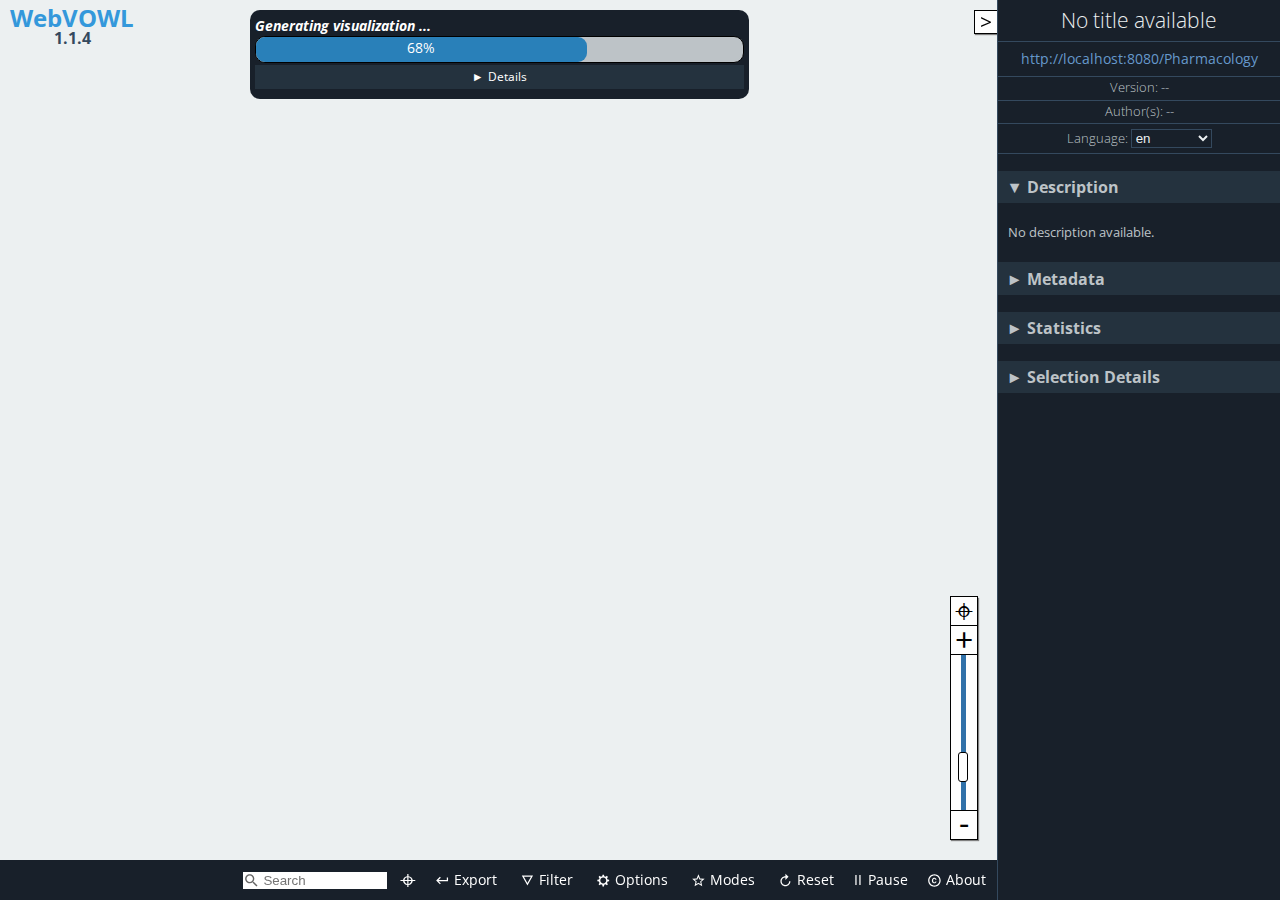
<file: pharmacology/webvowl/index.html>
<!DOCTYPE html>
<html lang="en-us">

<head>
    <meta charset="utf-8" />
    <meta name="author" content="Vincent Link, Steffen Lohmann, Eduard Marbach, Stefan Negru, Vitalis Wiens" />
    <meta name="keywords" content="webvowl, vowl, visual notation, web ontology language, owl, rdf, ontology visualization, ontologies, semantic web" />
    <meta name="description" content="WebVOWL - Web-based Visualization of Ontologies" />
    <meta name="robots" content="noindex,nofollow" />
    <meta name="viewport" content="width=device-width, initial-scale=1.0, maximum-scale=1.0, user-scalable=no, ">
    <meta name="apple-mobile-web-app-capable" content="yes">
    <link rel="stylesheet" type="text/css" href="css/webvowl.css" />
    <link rel="stylesheet" type="text/css" href="css/webvowl.app.css" />
    <link rel="icon" href="favicon.ico" type="image/x-icon" />
    <title>WebVOWL</title>
</head>

<body>
    <main>
        <section id="canvasArea">
            <div id="browserCheck" class="hidden">
                WebVOWL does not work properly in Internet Explorer and Microsoft Edge.
                Please use another browser, such as
                <a href="http://www.mozilla.org/firefox/">Mozilla Firefox</a>
                or
                <a href="https://www.google.com/chrome/">Google Chrome</a>,
                to run WebVOWL.
                <label id="killWarning">Hide warning</label>
            </div>

            <div id="logo" class="noselect">
                <h2>WebVOWL
                    <br> <span>1.1.4</span>
                </h2>
            </div>


            <div id="loading-info" class="hidden">
                <div id="loading-progress" style="border-radius: 10px;">
                    <div class="hidden">Loading ontology... </div>
                    <div id="layoutLoadingProgressBarContainer" style="padding-bottom: 0;	white-space: nowrap;	overflow: hidden;	text-overflow: ellipsis;">
                        <h4 id="currentLoadingStep" style="margin: 0;font-style: italic; padding-bottom:0 ;	white-space: nowrap;	overflow: hidden;	text-overflow: ellipsis;">Layout optimization</h4>
                        <div id="progressBarContext">
                            <div id="progressBarValue" class="busyProgressBar"></div>
                        </div>
                    </div>
                    <div id="loadingInfo_msgBox" style="padding-bottom: 0;padding-top:0">
                        <div id="show-loadingInfo-button" class="accordion-trigger noselect">Details </div>
                        <div id="loadingInfo-container">
                            <ul id="bulletPoint_container"></ul>
                        </div>
                    </div>
                    <div>
                        <span id="loadingIndicator_closeButton" class="">Close Warning</span>
                    </div>
                </div>
            </div>
            <div id="additionalInformationContainer">
                <div id="reloadCachedOntology" class="hidden" title="">

                    <svg viewBox="38 -12.5 18 18" class="reloadCachedOntologyIcon btn_shadowed" id="reloadSvgIcon">
                        <g>
                            <text id="svgStringText" dx="5px" dy="-1px" style="font-size:9px;">Reload ontology</text>
                            <path style="fill : #444; stroke-width:0;" d="m 42.277542,5.1367119 c -5.405,0 -10.444,1.577 -14.699,4.282 l -5.75,-5.75 0,16.1100001 16.11,0 -6.395,-6.395 c 3.18,-1.787 6.834,-2.82 10.734,-2.82 12.171,0 22.073,9.902 22.073,22.074 0,2.899 -0.577,5.664 -1.599,8.202 l 4.738,2.762 c 1.47,-3.363 2.288,-7.068 2.288,-10.964 0,-15.164 -12.337,-27.5010001 -27.5,-27.5010001 m 11.5,46.7460001 c -3.179,1.786 -6.826,2.827 -10.726,2.827 -12.171,0 -22.073,-9.902 -22.073,-22.073 0,-2.739 0.524,-5.35 1.439,-7.771 l -4.731,-2.851 c -1.375,3.271 -2.136,6.858 -2.136,10.622 0,15.164 12.336,27.5 27.5,27.5 5.406,0 10.434,-1.584 14.691,-4.289 l 5.758,5.759 0,-16.112 -16.111,0 6.389,6.388 z" transform="matrix(0.20,0,0,0.20,75,-10)">
                            </path>
                        </g>
                    </svg>
                    <span id="reloadCachedOntologyString" class="noselect" style="font-style: italic;font-size: 10px">Loaded cached ontology</span>
                </div>

                <div id="FPS_Statistics" class="hidden debugOption">FPS: 0<br>Nodes: 0<br>Links: 0</div>
                <span class="hidden debugOption" id="modeOfOperationString">mode of operation</span>
            </div>
            <div id="graph"></div>
            <div class="noselect">
                <span id="leftSideBarCollapseButton" class="btn_shadowed hidden"> > </span>
            </div>
            <div class="noselect"><span id="sidebarExpandButton" class="btn_shadowed"> > </span></div>

            <div id="containerForLeftSideBar">
                <div id="leftSideBar">
                    <div id="leftSideBarContent" class="hidden">
                        <h2 id="leftHeader">Default Element</h2>
                        <h3 class=" selectedDefaultElement accordion-trigger noselect accordion-trigger-active" id="defaultClass" title="owl:Class">Class: owl:Class
                        </h3>
                        <div id="classContainer" class="accordion-container ">
                        </div>
                        <h3 class="selectedDefaultElement accordion-trigger noselect accordion-trigger-active" title="owl:objectProperty" id="defaultProperty">Property: owl:objectProperty
                        </h3>
                        <div id="propertyContainer" class="accordion-container ">
                        </div>
                        <h3 class="selectedDefaultElement accordion-trigger noselect accordion-trigger-active" title="rdfs:Literal" id="defaultDatatype">Datatype: rdfs:Literal
                        </h3>
                        <div id="datatypeContainer" class="accordion-container ">
                        </div>
                    </div>
                </div>
            </div>
            <div id="menuContainer">
                <!--Ontology Menu-->
                <ul id="m_select" class="toolTipMenu noselect">
                    <li><a href="#foaf" id="foaf">Friend of a Friend (FOAF) vocabulary</a></li>
                    <li><a href="#goodrelations" id="goodrelations">GoodRelations Vocabulary for E-Commerce</a></li>
                    <li><a href="#muto" id="muto">Modular and Unified Tagging Ontology (MUTO)</a></li>
                    <li><a href="#ontovibe" id="ontovibe">Ontology Visualization Benchmark (OntoViBe)</a></li>
                    <li><a href="#personasonto" id="personasonto">Personas Ontology (PersonasOnto)</a></li>
                    <li><a href="#sioc" id="sioc">SIOC (Semantically-Interlinked Online Communities) Core Ontology</a></li>


                    <li class="option" id="converter-option">
                        <form class="converter-form" id="iri-converter-form">
                            <label for="iri-converter-input">Custom Ontology:</label>

                            <input type="text" id="iri-converter-input" placeholder="Enter ontology IRI">
                            <button type="submit" id="iri-converter-button" disabled>Visualize</button>
                        </form>
                        <div class="converter-form">
                            <input class="hidden" type="file" id="file-converter-input" autocomplete="off">
                            <label class="truncate" id="file-converter-label" for="file-converter-input">Select ontology file</label>
                            <button type="submit" id="file-converter-button" disabled>
                                Upload
                            </button>

                        </div>
                        <div id="emptyContainer">
                            <a href="#opts=editorMode=true;#new_ontology1" id="empty" style="pointer-events:none; padding-left:0">Create new ontology</a>
                        </div>
                        <div>
                            <!--<button class="debugOption" type="submit" id="direct-text-input">-->
                            <!--Direct input-->
                            <!--</button>-->
                        </div>
                    </li>

                </ul>
                <!--Export Menu-->
                <ul id="m_export" class="toolTipMenu noselect">
                    <li><a href="#" download id="exportJson">Export as JSON</a></li>
                    <li><a href="#" download id="exportSvg">Export as SVG</a></li>
                    <li><a href="#" download id="exportTex">Export as TeX <label style="font-size: 10px">(alpha)</label></a></li>
                    <li><a href="#" download id="exportTurtle">Export as TTL <label style="font-size: 10px">(alpha)</label></a></li>

                    <li class="option" id="emptyLiHover">
                        <div>
                            <form class="converter-form" id="url-copy-form">
                                <label for="exportedUrl">Export as URL:</label>
                                <input type="text" id="exportedUrl" placeholder="#">
                                <button id="copyBt" title="Copy to clipboard">Copy</button>
                            </form>
                        </div>
                    </li>
                </ul>
                <!--Filter Menu-->
                <ul id="m_filter" class="toolTipMenu noselect">
                    <li class="toggleOption" id="datatypeFilteringOption"></li>
                    <li class="toggleOption" id="objectPropertyFilteringOption"></li>
                    <li class="toggleOption" id="subclassFilteringOption"></li>
                    <li class="toggleOption" id="disjointFilteringOption"></li>
                    <li class="toggleOption" id="setOperatorFilteringOption"></li>
                    <li class="slideOption" id="nodeDegreeFilteringOption"></li>
                </ul>
                <!--Options Menu -->
                <ul id="m_config" class="toolTipMenu noselect">
                    <li class="toggleOption" id="zoomSliderOption"></li>

                    <li class="slideOption" id="classSliderOption"></li>
                    <li class="slideOption" id="datatypeSliderOption"></li>
                    <li class="toggleOption" id="dynamicLabelWidth"></li>
                    <li class="slideOption" id="maxLabelWidthSliderOption"></li>
                    <li class="toggleOption" id="nodeScalingOption"></li>
                    <li class="toggleOption" id="compactNotationOption"></li>
                    <li class="toggleOption" id="colorExternalsOption"></li>
                </ul>
                <!--Modes Menu -->
                <ul id="m_modes" class="toolTipMenu noselect">
                    <li class="toggleOption" id="editMode"></li>
                    <li class="toggleOption" id="pickAndPinOption"></li>
                </ul>

                <!--Debug Menu -->
                <ul id="m_debug" class="toolTipMenu noselect">
                    <li class=" toggleOption" id="useAccuracyHelper"></li>
                    <li class=" toggleOption" id="showDraggerObject"></li>
                    <li class=" toggleOption" id="showFPS_Statistics"></li>
                    <li class=" toggleOption" id="showModeOfOperation"></li>
                </ul>


                <!--About Menu-->
                <ul id="m_about" class="toolTipMenu">
                    <li><a href="license.txt" target="_blank">MIT License &copy; 2014-2019</a></li>
                    <li id="credits" class="option">WebVOWL Developers:<br />
                        Vincent Link, Steffen Lohmann, Eduard Marbach, Stefan Negru, Vitalis Wiens
                    </li>
                    <li id="credits" class="option">Widoco integration:<br /> Daniel Garijo, Jacobus Geluk
                    </li>

                    <li><a href="http://vowl.visualdataweb.org/webvowl.html#releases" target="_blank">Version: 1.1.4<br />(release history)</a></li>

                    <li><a href="http://purl.org/vowl/" target="_blank">VOWL Specification &raquo;</a></li>
                </ul>
                <ul id="m_search" class="toolTipMenu"></ul>
            </div>
            <div class="noselect" id="swipeBarContainer">
                <ul id="menuElementContainer">
                    <li id="c_search" class="inner-addon left-addon">
                        <i class="searchIcon">
                            <svg viewBox="0 0 24 24" height="100%" width="100%" style="pointer-events: none; display: block;">
                                <g>
                                    <path id="magnifyingGlass" style="fill : #666; stroke-width:0;" d="M15.5 14h-.79l-.28-.27C15.41 12.59 16 11.11 16 9.5 16 5.91 13.09 3 9.5 3S3 5.91 3 9.5 5.91 16 9.5 16c1.61 0 3.09-.59 4.23-1.57l.27.28v.79l5 4.99L20.49 19l-4.99-5zm-6 0C7.01 14 5 11.99 5 9.5S7.01 5 9.5 5 14 7.01 14 9.5 11.99 14 9.5 14z">
                                    </path>
                                </g>
                            </svg>
                        </i>
                        <input class="searchInputText" type="text" id="search-input-text" placeholder="Search">
                    </li>
                    <li id="c_locate">
                        <a style="padding: 0 8px 5px 8px;" draggable="false" title="Nothing to locate, enter search term." href="#" id="locateSearchResult">&#8982;
                        </a>
                    </li>
                    <!--
                    <li id="c_select">
                        <a draggable="false" href="#">
                            <i>
                                <svg viewBox="0 0 24 24" class="menuElementSvgElement">
                                    <g>
                                        <path style="fill : #fff; stroke-width:0;" d="M3 15h18v-2H3v2zm0 4h18v-2H3v2zm0-8h18V9H3v2zm0-6v2h18V5H3z" transform="matrix(0.75,0,0,0.75,3.5,2.5)">
                                        </path>
                                    </g>
                                </svg>
                            </i> Ontology</a>
                    </li>-->
                    <li id="c_export"><a draggable="false" href="#">
                            <i>
                                <svg viewBox="0 0 24 24" class="menuElementSvgElement">
                                    <g>
                                        <path style="fill : #fff; stroke-width:0;" d="M19 7v4H5.83l3.58-3.59L8 6l-6 6 6 6 1.41-1.41L5.83 13H21V7z" transform="matrix(0.75,0,0,0.75,3.5,2.5)">
                                        </path>
                                    </g>
                                </svg>
                            </i> Export</a></li>
                    <li id="c_filter"><a draggable="false" href="#">
                            <i>
                                <svg viewBox="0 0 24 24" class="menuElementSvgElement">
                                    <g>
                                        <path style="fill : #fff; stroke-width:0;" d="M3 4l9 16 9-16H3zm3.38 2h11.25L12 16 6.38 6z" transform="matrix(0.75,0,0,0.75,3.5,2.5)">
                                        </path>
                                    </g>
                                </svg>
                            </i>Filter</a></li>
                    <li id="c_config"><a draggable="false" href="#">
                            <i><svg viewBox="0 0 24 24" class="menuElementSvgElement">
                                    <g>
                                        <path style="fill : #fff; stroke-width:0;" d="m 21.163138,13.127428 0,-2.356764 -2.546629,-0.424622 C 18.439272,9.5807939 18.137791,8.8661419 17.733863,8.218291 L 19.2356,6.116978 17.569296,4.450673 15.466841,5.951269 C 14.818953,5.548483 14.104338,5.24586 13.33909,5.067482 l -0.424622,-2.545488 -2.356764,0 -0.424622,2.545488 C 9.3689769,5.24586 8.6531829,5.548519 8.0053319,5.951269 l -2.102455,-1.500596 -1.666304,1.666305 1.501737,2.101313 c -0.403928,0.6467469 -0.705409,1.3625029 -0.882646,2.127751 l -2.546629,0.424622 0,2.356764 2.546629,0.424622 c 0.177237,0.765248 0.478718,1.4799 0.882646,2.127751 l -1.501737,2.102455 1.666304,1.666304 2.103596,-1.501737 c 0.646747,0.403928 1.362504,0.705409 2.1266091,0.882646 l 0.424622,2.546629 2.356764,0 0.424622,-2.546629 c 0.764106,-0.177237 1.4799,-0.478718 2.127751,-0.882646 l 2.102455,1.501737 1.666304,-1.666304 -1.501737,-2.102455 c 0.403928,-0.647888 0.705409,-1.363645 0.882646,-2.127751 l 2.546629,-0.424622 z m -9.427053,3.535144 c -2.6030431,0 -4.7135241,-2.110517 -4.7135241,-4.713527 0,-2.6030071 2.110518,-4.713525 4.7135241,-4.713525 2.60301,0 4.713527,2.1105179 4.713527,4.713525 0,2.60301 -2.110481,4.713527 -4.713527,4.713527 z" transform="matrix(0.75,0,0,0.75,3.5,2.5)">
                                        </path>
                                    </g>
                                </svg></i>Options</a>
                    </li>
                    <li id="c_modes"><a draggable="false" href="#">
                            <i>
                                <svg viewBox="0 0 24 24" class="menuElementSvgElement">
                                    <g>
                                        <path style="fill : #fff; stroke-width:0;" d="M22 9.24l-7.19-.62L12 2 9.19 8.63 2 9.24l5.46 4.73L5.82 21 12 17.27 18.18 21l-1.63-7.03L22 9.24zM12 15.4l-3.76 2.27 1-4.28-3.32-2.88 4.38-.38L12 6.1l1.71 4.04 4.38.38-3.32 2.88 1 4.28L12 15.4z" transform="matrix(0.75,0,0,0.75,3.5,2.5)">
                                        </path>
                                    </g>
                                </svg>
                            </i>Modes</a></li>
                    <li id="c_reset"><a draggable="false" id="reset-button" href="#" type="reset">
                            <i>
                                <svg viewBox="0 0 24 24" class="menuElementSvgElement">
                                    <g>
                                        <path style="fill : #fff; stroke-width:0;" d="m 12,5 0,-4 5,5 -5,5 0,-4 c -3.31,0 -6,2.69 -6,6 0,3.31 2.69,6 6,6 3.31,0 6,-2.69 6,-6 l 2,0 c 0,4.42 -3.58,8 -8,8 C 7.58,21 4,17.42 4,13 4,8.58 7.58,5 12,5 Z" transform="matrix(0.75,0,0,0.75,3.5,2.5)">
                                        </path>
                                    </g>
                                </svg>
                            </i>Reset</a></li>
                    <li id="c_pause"><a draggable="false" id="pause-button" href="#" style="padding: 9px 8px 12px 8px;">Pause</a></li>
                    <li id="c_debug" class="debugOption"><a id="debugMenuHref" draggable="false" href="#">
                            <i> <svg viewBox="0 0 24 24" class="menuElementSvgElement">
                                    <g>
                                        <path style="fill : #fff; stroke-width:0;" d="M 20,8 17.19,8 C 16.74,7.22 16.12,6.55 15.37,6.04 L 17,4.41 15.59,3 13.42,5.17 C 12.96,5.06 12.49,5 12,5 11.51,5 11.04,5.06 10.59,5.17 L 8.41,3 7,4.41 8.62,6.04 C 7.88,6.55 7.26,7.22 6.81,8 L 4,8 4,10 6.09,10 C 6.04,10.33 6,10.66 6,11 l 0,1 -2,0 0,2 2,0 0,1 c 0,0.34 0.04,0.67 0.09,1 L 4,16 l 0,2 2.81,0 c 1.04,1.79 2.97,3 5.19,3 2.22,0 4.15,-1.21 5.19,-3 l 2.81,0 0,-2 -2.09,0 C 17.96,15.67 18,15.34 18,15 l 0,-1 2,0 0,-2 -2,0 0,-1 c 0,-0.34 -0.04,-0.67 -0.09,-1 L 20,10 Z m -4,4 0,3 c 0,0.22 -0.03,0.47 -0.07,0.7 L 15.83,16.35 15.46,17 C 14.74,18.24 13.42,19 12,19 10.58,19 9.26,18.23 8.54,17 L 8.17,16.36 8.07,15.71 C 8.03,15.47 8,15.22 8,15 L 8,11 C 8,10.78 8.03,10.53 8.07,10.3 L 8.17,9.65 8.54,9 C 8.84,8.48 9.26,8.03 9.75,7.69 L 10.32,7.3 11.06,7.12 C 11.37,7.04 11.69,7 12,7 c 0.32,0 0.63,0.04 0.95,0.12 l 0.68,0.16 0.61,0.42 c 0.5,0.34 0.91,0.78 1.21,1.31 l 0.38,0.65 0.1,0.65 C 15.97,10.53 16,10.78 16,11 Z" transform="matrix(0.75,0,0,0.75,3.5,2.5)">
                                        </path>
                                    </g>
                                </svg>
                            </i>
                            Debug</a></li>
                    <li id="c_about"><a draggable="false" href="#">
                            <i> <svg viewBox="0 0 24 24" class="menuElementSvgElement">
                                    <g>
                                        <path style="fill : #fff; stroke-width:0;" d="m 10.08,10.86 c 0.05,-0.33 0.16,-0.62 0.3,-0.87 0.14,-0.25 0.34,-0.46 0.59,-0.62 0.24,-0.15 0.54,-0.22 0.91,-0.23 0.23,0.01 0.44,0.05 0.63,0.13 0.2,0.09 0.38,0.21 0.52,0.36 0.14,0.15 0.25,0.33 0.34,0.53 0.09,0.2 0.13,0.42 0.14,0.64 l 1.79,0 C 15.28,10.33 15.19,9.9 15.02,9.51 14.85,9.12 14.62,8.78 14.32,8.5 14.02,8.22 13.66,8 13.24,7.84 12.82,7.68 12.36,7.61 11.85,7.61 11.2,7.61 10.63,7.72 10.15,7.95 9.67,8.18 9.27,8.48 8.95,8.87 8.63,9.26 8.39,9.71 8.24,10.23 8.09,10.75 8,11.29 8,11.87 l 0,0.27 c 0,0.58 0.08,1.12 0.23,1.64 0.15,0.52 0.39,0.97 0.71,1.35 0.32,0.38 0.72,0.69 1.2,0.91 0.48,0.22 1.05,0.34 1.7,0.34 0.47,0 0.91,-0.08 1.32,-0.23 0.41,-0.15 0.77,-0.36 1.08,-0.63 0.31,-0.27 0.56,-0.58 0.74,-0.94 0.18,-0.36 0.29,-0.74 0.3,-1.15 l -1.79,0 c -0.01,0.21 -0.06,0.4 -0.15,0.58 -0.09,0.18 -0.21,0.33 -0.36,0.46 -0.15,0.13 -0.32,0.23 -0.52,0.3 -0.19,0.07 -0.39,0.09 -0.6,0.1 C 11.5,14.86 11.2,14.79 10.97,14.64 10.72,14.48 10.52,14.27 10.38,14.02 10.24,13.77 10.13,13.47 10.08,13.14 10.03,12.81 10,12.47 10,12.14 l 0,-0.27 c 0,-0.35 0.03,-0.68 0.08,-1.01 z M 12,2 C 6.48,2 2,6.48 2,12 2,17.52 6.48,22 12,22 17.52,22 22,17.52 22,12 22,6.48 17.52,2 12,2 Z m 0,18 C 7.59,20 4,16.41 4,12 4,7.59 7.59,4 12,4 c 4.41,0 8,3.59 8,8 0,4.41 -3.59,8 -8,8 z" transform="matrix(0.75,0,0,0.75,3.5,2.5)">
                                        </path>
                                    </g>
                                </svg>
                            </i>
                            About</a></li>
                </ul>
            </div>
            <div class="noselect" id="scrollRightButton"> </div>
            <div class="noselect" id="scrollLeftButton"> </div>
            <div id="zoomSlider" class="btn_shadowed">
                <p class="noselect" id="centerGraphButton">&#8982;</p>
                <p class="noselect" id="zoomInButton">+</p>
                <p class="noselect" id="zoomSliderParagraph"> </p>
                <p class="noselect" id="zoomOutButton">-</p>
            </div>
        </section>
        <aside id="detailsArea" style="background-color: #18202A;">
            <section id="generalDetailsEdit" class="hidden">
                <h1 id="editHeader" style="font-size: 1.1em;">Editing Options</h1>
                <h3 class="accordion-trigger noselect accordion-trigger-active">Ontology</h3>
                <div>
                    <!--begin of ontology metaData -->
                    <div class="textLineEditWithLabel">
                        <form class="converter-form-Editor " id="titleEditForm">
                            <label class="EditLabelForInput" id="titleEditor-label" for="titleEditor" title="Ontology title as dc:title">Title:</label>
                            <input class="modifiedInputStyle" type="text" id="titleEditor" autocomplete="off" value="">
                        </form>
                    </div>
                    <div class="textLineEditWithLabel">
                        <form class="converter-form-Editor " id="iriEditForm">
                            <label class="EditLabelForInput" id="iriEditor-label" for="iriEditor">IRI:</label>
                            <input type="text" id="iriEditor" autocomplete="off" value="">
                        </form>
                    </div>
                    <div class="textLineEditWithLabel">
                        <form class="converter-form-Editor " id="versionEditForm">
                            <label class="EditLabelForInput" id="versionEditor-label" for="versionEditor" title="Ontology version number as owl:versionInfo">Version:</label>
                            <input type="text" id="versionEditor" value="" autocomplete="off">
                        </form>
                    </div>
                    <div class="textLineEditWithLabel">
                        <form class="converter-form-Editor " id="authorsEditForm">
                            <label class="EditLabelForInput" id="authorsEditor-label" for="authorsEditor" title="Ontology authors as dc:creator">Authors:</label>
                            <input type="text" id="authorsEditor" value="" autocomplete="off">
                        </form>
                    </div>
                    <h4 class="subAccordion accordion-trigger noselect">Prefix</h4>
                    <div class="subAccordionDescription" id="containerForPrefixURL">
                        <div id="prefixURL_Description">
                            <span class="boxed ">Prefix</span>
                            <span class="boxed">IRI</span>
                        </div>
                        <div id="prefixURL_Container"></div>
                        <div align="center" id="containerForAddPrefixButton">
                            <button id="addPrefixButton">Add Prefix</button>
                        </div>
                    </div>
                </div>
                <!--end of ontology metaData -->

                <h3 class="accordion-trigger noselect">Description</h3>
                <div>
                    <textarea rows="4" cols="25" title="Ontology description as dc:description" class="descriptionTextClass" id="descriptionEditor"></textarea>
                </div>
                <h3 class="accordion-trigger noselect accordion-trigger-active">Selected Element</h3>
                <div>
                    <div id="selectedElementProperties" class="hidden">
                        <div class="textLineEditWithLabel">
                            <form class="converter-form-Editor " id="element_iriEditForm">
                                <label class="EditLabelForInput" id="element_iriEditor-label" for="element_iriEditor">IRI:</label>
                                <input type="text" id="element_iriEditor" autocomplete="off" value="">
                            </form>
                        </div>
                        <div class="textLineEditWithLabel">
                            <form class="converter-form-Editor " id="element_labelEditForm">
                                <label class="EditLabelForInput" id="element_labelEditor-label" for="element_labelEditor">Label:</label>
                                <input type="text" id="element_labelEditor" autocomplete="off" value="">
                            </form>
                        </div>
                        <div class="textLineEditWithLabel">
                            <form class="converter-form-Editor" id="typeEditForm">
                                <label class="EditLabelForInput" id="typeEditor-label" for="typeEditor">Type:</label>
                                <select id="typeEditor" class="dropdownMenuClass"></select>
                            </form>
                            <form class="converter-form-Editor" id="typeEditForm_datatype">
                                <label class="EditLabelForInput" id="typeEditor_datatype-label" for="typeEditor_datatype">Datatype:</label>
                                <select id="typeEditor_datatype" class="dropdownMenuClass"></select>
                            </form>
                        </div>
                        <div class="textLineEditWithLabel" id="property_characteristics_Container"> Characteristics:
                            <div id="property_characteristics_Selection" style="padding-top:2px;"> </div>
                        </div>

                    </div>
                    <div id="selectedElementPropertiesEmptyHint">
                        Select an element in the visualization.
                    </div>
                </div>

            </section>
            <section id="generalDetails" class="hidden">
                <h1 id="title"></h1>
                <span><a id="about" href=""></a></span>
                <h5>Version: <span id="version"></span></h5>
                <h5>Author(s): <span id="authors"></span></h5>
                <h5>
                    <label>Language: <select id="language" name="language" size="1"></select></label>
                </h5>
                <h3 class="accordion-trigger noselect accordion-trigger-active">Description</h3>
                <div class="accordion-container scrollable">
                    <p id="description"></p>
                </div>
                <h3 class="accordion-trigger noselect">Metadata</h3>
                <div id="ontology-metadata" class="accordion-container"></div>
                <h3 class="accordion-trigger noselect">Statistics</h3>
                <div class="accordion-container">
                    <p class="statisticDetails">Classes: <span id="classCount"></span></p>
                    <p class="statisticDetails">Object prop.: <span id="objectPropertyCount"></span></p>
                    <p class="statisticDetails">Datatype prop.: <span id="datatypePropertyCount"></span></p>
                    <div class="small-whitespace-separator"></div>
                    <p class="statisticDetails">Individuals: <span id="individualCount"></span></p>
                    <div class="small-whitespace-separator"></div>
                    <p class="statisticDetails">Nodes: <span id="nodeCount"></span></p>
                    <p class="statisticDetails">Edges: <span id="edgeCount"></span></p>
                </div>
                <h3 class="accordion-trigger noselect" id="selection-details-trigger">Selection Details</h3>
                <div class="accordion-container" id="selection-details">
                    <div id="classSelectionInformation" class="hidden">
                        <p class="propDetails">Name: <span id="name"></span></p>
                        <p class="propDetails">Type: <span id="typeNode"></span></p>
                        <p class="propDetails">Equiv.: <span id="classEquivUri"></span></p>
                        <p class="propDetails">Disjoint: <span id="disjointNodes"></span></p>
                        <p class="propDetails">Charac.: <span id="classAttributes"></span></p>
                        <p class="propDetails">Individuals: <span id="individuals"></span></p>
                        <p class="propDetails">Description: <span id="nodeDescription"></span></p>
                        <p class="propDetails">Comment: <span id="nodeComment"></span></p>
                    </div>
                    <div id="propertySelectionInformation" class="hidden">
                        <p class="propDetails">Name: <span id="propname"></span></p>
                        <p class="propDetails">Type: <span id="typeProp"></span></p>
                        <p id="inverse" class="propDetails">Inverse: <span></span></p>
                        <p class="propDetails">Domain: <span id="domain"></span></p>
                        <p class="propDetails">Range: <span id="range"></span></p>
                        <p class="propDetails">Subprop.: <span id="subproperties"></span></p>
                        <p class="propDetails">Superprop.: <span id="superproperties"></span></p>
                        <p class="propDetails">Equiv.: <span id="propEquivUri"></span></p>
                        <p id="infoCardinality" class="propDetails">Cardinality: <span></span></p>
                        <p id="minCardinality" class="propDetails">Min. cardinality: <span></span></p>
                        <p id="maxCardinality" class="propDetails">Max. cardinality: <span></span></p>
                        <p class="propDetails">Charac.: <span id="propAttributes"></span></p>
                        <p class="propDetails">Description: <span id="propDescription"></span></p>
                        <p class="propDetails">Comment: <span id="propComment"></span></p>
                    </div>
                    <div id="noSelectionInformation">
                        <p><span>Select an element in the visualization.</span></p>
                    </div>
                </div>
            </section>
        </aside>
        <div id="blockGraphInteractions" class="hidden"></div>
        <div id="WarningErrorMessagesContainer" class="">
            <div id="WarningErrorMessages" class="">
            </div>
        </div>
        <div id="DirectInputContent" class="hidden">
            <div id="direct-text-input-container">
                <textarea rows="4" cols="25" title="Direct Text input as JSON(experimental)" class="directTextInputStyle" id="directInputTextArea"></textarea>
                <div id="di_controls">
                    <ul>
                        <li> <button id="directUploadBtn">Upload</button></li>
                        <li> <button id="close_directUploadBtn">Close</button></li>
                        <li id="Error_onLoad" class="hidden">Some text if ERROR</li>
                    </ul>
                </div>
            </div>


        </div>


    </main>
    <script src="js/d3.min.js"></script>
    <script src="js/webvowl.js"></script>
    <script src="js/webvowl.app.js"></script>
    <script>
        window.onload = webvowl.app().initialize;
    </script>
</body>

</html>
</file>
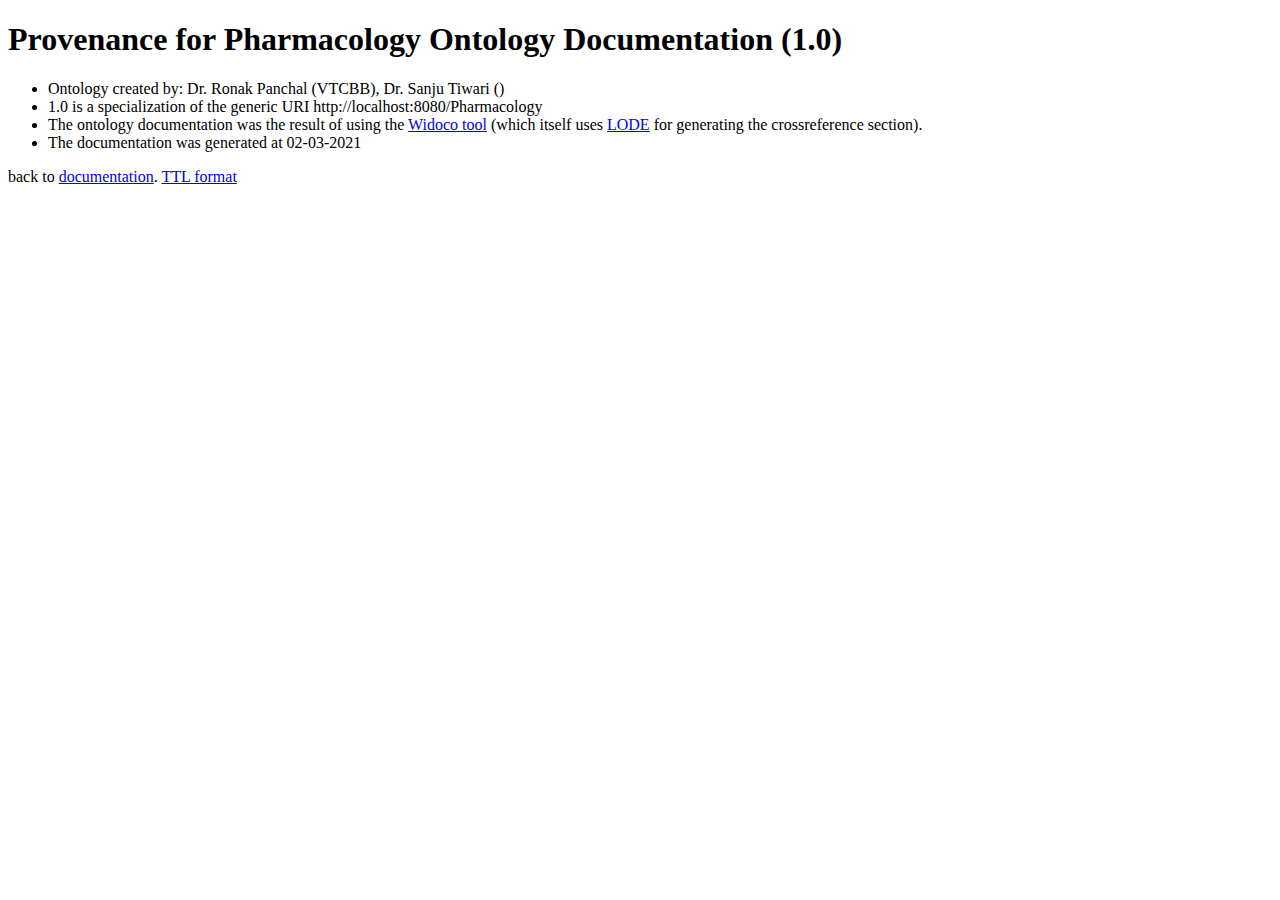
<file: pharmacology/provenance/provenance-en.html>
<!DOCTYPE html>
<html>
<head>
<meta http-equiv="content-type" content="text/html; charset=UTF-8" />
 
  </head> 

<body>
<div class="head">
<h1>Provenance for Pharmacology Ontology Documentation (1.0)</h1>
<ul>
	<li>Ontology created by: Dr. Ronak Panchal (VTCBB), Dr. Sanju Tiwari ()</li><li>1.0 is a specialization of the generic URI http://localhost:8080/Pharmacology</li>
<li>The ontology documentation was the result of using the <a href="https://github.com/dgarijo/Widoco">Widoco tool</a> (which itself uses <a href="http://www.essepuntato.it/lode/">LODE</a> for generating the crossreference section).</li>
<li>The documentation was generated at 02-03-2021</ul>
</div>
<p>back to <a href="..\index-en.html">documentation</a>. <a href="provenance-en.ttl">TTL format</a></p></div>
</body> 
</html>
</file>
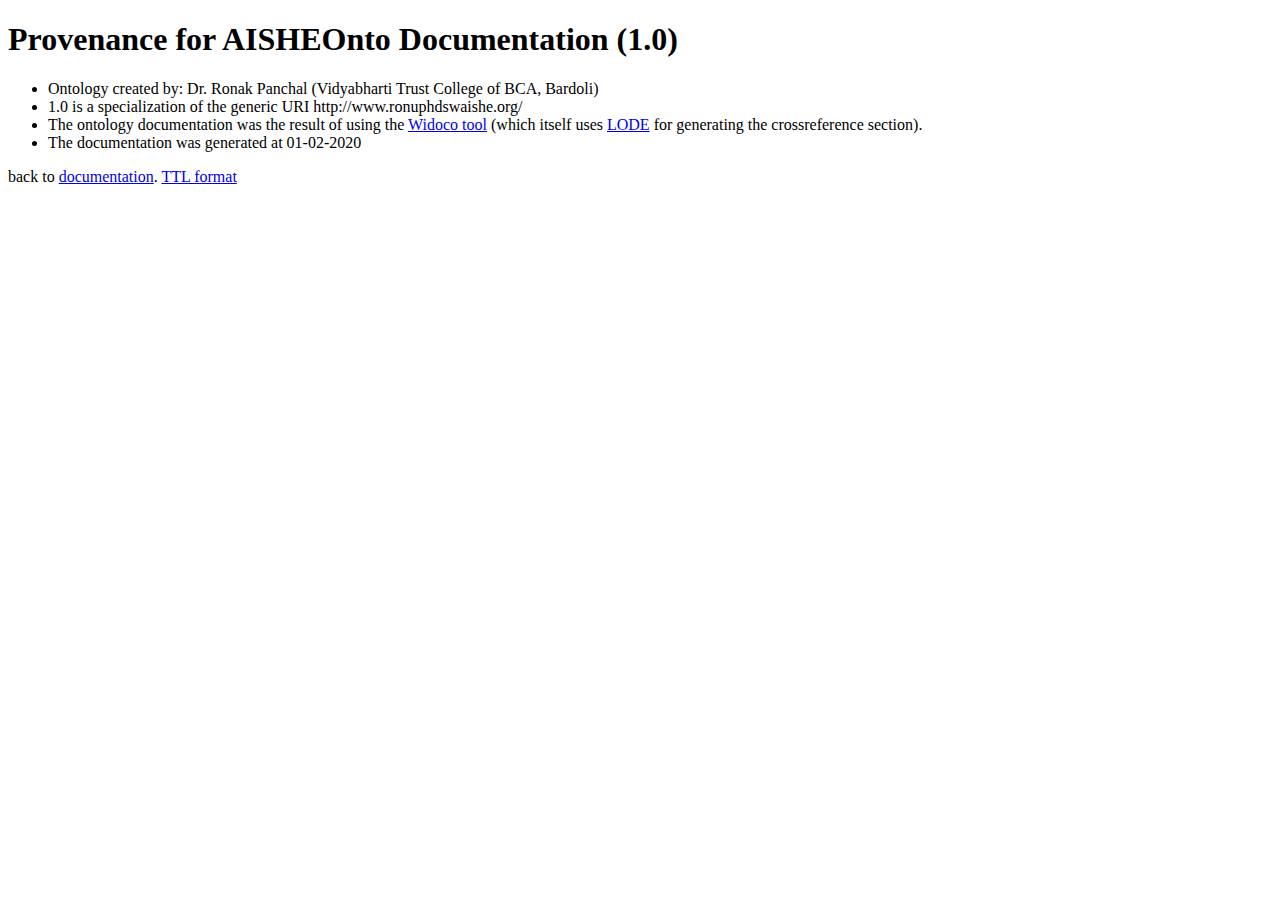
<file: aishe/AISHE1/doc/provenance/provenance-en.html>
<!DOCTYPE html>
<html>
<head>
<meta http-equiv="content-type" content="text/html; charset=UTF-8" />
 
  </head> 

<body>
<div class="head">
<h1>Provenance for AISHEOnto Documentation (1.0)</h1>
<ul>
	<li>Ontology created by: Dr. Ronak Panchal (Vidyabharti Trust College of BCA, Bardoli)</li><li>1.0 is a specialization of the generic URI http://www.ronuphdswaishe.org/</li>
<li>The ontology documentation was the result of using the <a href="https://github.com/dgarijo/Widoco">Widoco tool</a> (which itself uses <a href="http://www.essepuntato.it/lode/">LODE</a> for generating the crossreference section).</li>
<li>The documentation was generated at 01-02-2020</ul>
</div>
<p>back to <a href="..\index-en.html">documentation</a>. <a href="provenance-en.ttl">TTL format</a></p></div>
</body> 
</html>
</file>
<file: pharmacology/webvowl/css/webvowl.css>
.text{font-family:Helvetica,Arial,sans-serif;font-size:12px}.subtext{font-size:9px}.text.instance-count{fill:#666}.external+text .instance-count{fill:#aaa}.cardinality{font-size:10px}.embedded,.text{pointer-events:none}.allvaluesfromproperty,.class,.disjoint,.disjointwith,.equivalentproperty,.functionalproperty,.inversefunctionalproperty,.object,.objectproperty,.somevaluesfromproperty,.symmetricproperty,.transitiveproperty{fill:#acf}.datatypeproperty,.label .datatype{fill:#9c6}.rdf,.rdfproperty{fill:#c9c}.literal,.node .datatype{fill:#fc3}.deprecated,.deprecatedproperty{fill:#ccc}.nofill,path{fill:none}marker path{fill:#000}.class,.fineline,line,path{stroke:#000}.external+text,.subclass,.subclassproperty,.white{fill:#fff}.cardinality.focused,.cardinality.hovered,.class.hovered,.filled.focused,.filled.hovered,.hoveredForEditing,.property.hovered,.values-from.filled.hovered{fill:red!important;cursor:pointer}.feature{fill:red;cursor:pointer}@-webkit-keyframes pulseAnimation{0%{-webkit-transform:scale(1.5);stroke-width:3.33}50%{stroke-width:4}to{-webkit-transform:scale(1);stroke-width:5}}@-moz-keyframes pulseAnimation{0%{-webkit-transform:scale(1.5);stroke-width:3.33}50%{stroke-width:4}to{-webkit-transform:scale(1);stroke-width:5}}@-o-keyframes pulseAnimation{0%{-webkit-transform:scale(1.5);stroke-width:3.33}50%{stroke-width:4}to{-webkit-transform:scale(1);stroke-width:5}}@keyframes pulseAnimation{0%{-webkit-transform:scale(1.5);stroke-width:3.33}50%{stroke-width:4}to{-webkit-transform:scale(1);stroke-width:5}}.searchResultA{-webkit-animation-name:pulseAnimation;-moz-animation-name:pulseAnimation;-o-animation-name:pulseAnimation;animation-name:pulseAnimation;-webkit-animation-duration:.8s;-moz-animation-duration:.8s;-o-animation-duration:.8s;animation-duration:.8s;-webkit-transform:translateZ(0);-o-transform:translateZ(0);-webkit-animation-iteration-count:3;-moz-animation-iteration-count:3;-o-animation-iteration-count:3;animation-iteration-count:3;-webkit-animation-timing-function:linear;-moz-animation-timing-function:linear;-o-animation-timing-function:linear;animation-timing-function:linear}.searchResultA,.searchResultB{fill:none;stroke-width:5;stroke:red}.hovered-MathSymbol{fill:none}.focused,.hovered-MathSymbol,path.hovered{stroke:red!important}.feature:hover,.feature_hover,.indirect-highlighting{fill:#f90;cursor:pointer}.values-from{stroke:#69c}.symbol,.values-from.filled{fill:#69c}.class,line,path{stroke-width:2}.fineline{stroke-width:1}.anonymous,.dashed{stroke-dasharray:8}.dotted{stroke-dasharray:3}circle.focused,rect.focused{stroke-width:4px}.nostroke{stroke:none}.addDataPropertyElement{fill:#9c6!important;cursor:pointer;stroke-width:2;stroke:#000}.addDataPropertyElement:hover{fill:#f90!important;cursor:pointer;stroke-width:2;stroke:#000}.superHiddenElement{fill:rgba(255,153,0,.4);cursor:pointer;stroke-width:0;stroke:#000}.superOpacityElement{opacity:0}.deleteParentElement:hover{fill:#f90;cursor:pointer;stroke-width:2;stroke:#000}.deleteParentElement{fill:red;cursor:pointer;stroke-width:2;stroke:#000}.classDraggerNodeHovered,.classNodeDragPath{stroke:#000;stroke-width:2px}.classDraggerNodeHovered{fill:#f90;cursor:pointer}.classDraggerNode{fill:#acf;stroke:#000;stroke-width:2px}marker path{stroke-dasharray:100}
</file>
<file: pharmacology/webvowl/css/webvowl.app.css>
@import url(http://fonts.googleapis.com/css?family=Open+Sans);html{-ms-content-zooming:none}#loading-progress{width:50%;margin:10px 0}#layoutLoadingProgressBarContainer{height:50px;text-align:left;line-height:1.5}#FPS_Statistics{padding-left:60px;padding-top:60px}#additionalInformationContainer{position:absolute;top:10px;right:50px}#modeOfOperationString{padding-left:34px}#close_directUploadBtn,#direct-text-input,#directUploadBtn{border:1px solid #34495e;width:100%;margin-top:5px;cursor:pointer}#di_controls>ul{list-style:none;margin:0;padding:5px 0 0 5px}#progressBarContext{border-radius:10px;background-color:#bdc3c7;height:25px;border:1px solid #000;margin:auto}#progressBarValue{border-radius:9px;width:0;background-color:#2980b9;height:25px;line-height:1.5;text-align:center}.dbEntry{background-color:#fff;color:#2980b9;padding:10px;font-size:14px;border:none;cursor:pointer}.dbEntrySelected{color:#2980b9;padding:10px;font-size:14px;border:none;cursor:pointer}.dbEntry:focus,.dbEntry:hover,.dbEntrySelected{background-color:#bdc3c7}.searchMenuEntry{background-color:#fff;bottom:0;font-size:14px;min-width:50px;margin:0;padding:0;z-index:99;border-radius:4px 4px 0 0;border:1px solid rgba(0,0,0,.15);-webkit-box-shadow:0 6px 12px rgba(0,0,0,.175);box-shadow:0 6px 12px rgba(0,0,0,.175);box-sizing:border-box;border-bottom:none;display:none;position:absolute;list-style:none}.searchInputText{background-color:#fff;color:#000;border:#000;text-decoration:none;max-width:150px;overflow:hidden;text-overflow:ellipsis;margin:0}iframe,img{border:none}.hidden{display:none!important}.clear{clear:both}a{color:#69c;text-decoration:none}a:hover{color:#3498db}#optionsArea a{color:#2980b9}#optionsArea a.highlighted{background-color:#d90}.toolTipMenu li.highlighted{background-color:#feb}#browserCheck{background-color:red;padding:5px 0;position:absolute;text-align:center;width:100%}#browserCheck a{color:#fff}#browserCheck a:hover{text-decoration:underline}@-webkit-keyframes sbExpandAnimation{0%{width:78%}to{width:100%}}@-moz-keyframes sbExpandAnimation{0%{width:78%}to{width:100%}}@-o-keyframes sbExpandAnimation{0%{width:78%}to{width:100%}}@keyframes sbExpandAnimation{0%{width:78%}to{width:100%}}@-webkit-keyframes sbCollapseAnimation{0%{width:100%}to{width:78%}}@-moz-keyframes sbCollapseAnimation{0%{width:100%}to{width:78%}}@-o-keyframes sbCollapseAnimation{0%{width:100%}to{width:78%}}@keyframes sbCollapseAnimation{0%{width:100%}to{width:78%}}@-webkit-keyframes l_sbExpandAnimation{0%{width:0}to{width:200px}}@-moz-keyframes l_sbExpandAnimation{0%{width:0}to{width:200px}}@-o-keyframes l_sbExpandAnimation{0%{width:0}to{width:200px}}@keyframes l_sbExpandAnimation{0%{width:0}to{width:200px}}@-webkit-keyframes l_sbCollapseAnimation{0%{width:200px}to{width:0}}@-moz-keyframes l_sbCollapseAnimation{0%{width:200px}to{width:0}}@-o-keyframes l_sbCollapseAnimation{0%{width:200px}to{width:0}}@keyframes l_sbCollapseAnimation{0%{width:200px}to{width:0}}@-webkit-keyframes warn_ExpandAnimation{0%{top:-500px}to{top:0}}@-moz-keyframes warn_ExpandAnimation{0%{top:-500px}to{top:0}}@-o-keyframes warn_ExpandAnimation{0%{top:-500px}to{top:0}}@keyframes warn_ExpandAnimation{0%{top:-500px}to{top:0}}@-webkit-keyframes warn_CollapseAnimation{0%{top:0}to{top:-400px}}@-moz-keyframes warn_CollapseAnimation{0%{top:0}to{top:-400px}}@-o-keyframes warn_CollapseAnimation{0%{top:0}to{top:-400px}}@keyframes warn_CollapseAnimation{0%{top:0}to{top:-400px}}@keyframes msg_CollapseAnimation{0%{top:0}to{top:-400px}}@-webkit-keyframes warn_ExpandLeftBarAnimation{0%{left:0}to{left:100px}}@-moz-keyframes warn_ExpandLeftBarAnimation{0%{left:0}to{left:100px}}@-o-keyframes warn_ExpandLeftBarAnimation{0%{left:0}to{left:100px}}@keyframes warn_ExpandLeftBarAnimation{0%{left:0}to{left:100px}}@-webkit-keyframes warn_CollapseLeftBarAnimation{0%{left:100px}to{left:0}}@-moz-keyframes warn_CollapseLeftBarAnimation{0%{left:100px}to{left:0}}@-o-keyframes warn_CollapseLeftBarAnimation{0%{left:100px}to{left:0}}@keyframes warn_CollapseLeftBarAnimation{0%{left:100px}to{left:0}}@-webkit-keyframes warn_ExpandRightBarAnimation{0%{width:100%}to{width:78%}}@-moz-keyframes warn_ExpandRightBarAnimation{0%{width:100%}to{width:78%}}@-o-keyframes warn_ExpandRightBarAnimation{0%{width:100%}to{width:78%}}@keyframes warn_ExpandRightBarAnimation{0%{width:100%}to{width:78%}}@-webkit-keyframes warn_CollapseRightBarAnimation{0%{width:78%}to{width:100%}}@-moz-keyframes warn_CollapseRightBarAnimation{0%{width:78%}to{width:100%}}@-o-keyframes warn_CollapseRightBarAnimation{0%{width:78%}to{width:100%}}@keyframes warn_CollapseRightBarAnimation{0%{width:78%}to{width:100%}}body{background:#18202a;font-size:14px;font-family:Open Sans,Helvetica,Arial,sans-serif;line-height:1;overflow:hidden;position:fixed}body,main{height:100%;margin:0;padding:0;width:100%}#canvasArea,main{position:relative}#canvasArea{margin:0;padding:0;width:78%}#canvasArea #graph{margin:0 0 2px;background-color:#ecf0f1;width:100%}#canvasArea #graph,#canvasArea svg{box-sizing:border-box;overflow:hidden;padding:0}#canvasArea svg{margin:0}#logo{position:fixed;pointer-events:none}#logo h2{color:#3498db;margin:0;line-height:.7;text-align:center;font-size:24px}#logo h2 span{color:#34495e;font-size:16px}@media screen and (max-device-height:800px){#logo h2{font-size:calc(8px + 1vmin)}#logo h2 span{font-size:calc(3px + 1vmin)}}@media screen and (max-height:800px){#logo h2{font-size:calc(8px + 1vmin)}#logo h2 span{font-size:calc(3px + 1vmin)}}@media screen and (max-device-width:1200px){#logo h2{font-size:calc(8px + 1vmin)}#logo h2 span{font-size:calc(3px + 1vmin)}}@media screen and (max-width:1200px){#logo h2{font-size:calc(8px + 1vmin)}#logo h2 span{font-size:calc(3px + 1vmin)}}.checkboxContainer input,.checkboxContainer label{vertical-align:middle}.selected-ontology{background-color:#eee}#credits{border-top:1px solid #bdc3c7;font-size:.9em}.slideOption{position:relative;padding:8px 5px;outline:none}.slideOption .value{float:right;outline:none}.slideOption input[type=range]{box-sizing:border-box;margin:0;outline:none;-webkit-appearance:none;-moz-appearance:none;border-radius:3px;height:12px;width:100%;box-shadow:none;left:0;position:relative;transition:all .5s ease;background-color:#eee}.slideOption input[type=range]::-webkit-slider-runnable-track{-webkit-appearance:none;background-color:#3071a9;height:3px}.slideOption input[type=range]::-moz-range-track{-webkit-appearance:none;background-color:#3071a9;height:3px}.slideOption input[type=range]:hover{outline:none}.slideOption input[type=range]::-webkit-slider-thumb{-webkit-appearance:none;background-color:#fff;border-radius:3px;border:1px solid #000;transition:all .5s ease;height:10px;width:30px;outline:none;margin-top:-3px}.slideOption input[type=range]::-moz-range-thumb{-webkit-appearance:none;background-color:#fff;border-radius:3px;border:1px solid #000;transition:all .5s ease;height:10px;width:30px;outline:none}.slideOption input[type=range]::-moz-range-thumb:hover{background-color:#d90;outline:none}.slideOption input[type=range]::-webkit-slider-thumb:hover{background-color:#d90;outline:none}.slideOption input[type=range]:active,.slideOption input[type=range]:focus{outline:none}.slideOption input[type=range]::-moz-range-thumb:active,.slideOption input[type=range]::-moz-range-thumb:focus{outline:none}.slideOption input[type=range]::-webkit-slider-thumb:active,.slideOption input[type=range]::-webkit-slider-thumb:focus{outline:none}.slideOption input[type=range]:disabled{box-sizing:border-box;margin:0;-webkit-appearance:none;-moz-appearance:none;border-radius:3px;height:12px;width:100%;box-shadow:none;left:0;position:relative;transition:all .5s ease;background-color:#787878}.slideOption input[type=range]:disabled::-webkit-slider-runnable-track{-webkit-appearance:none;background-color:#373737;height:3px}.slideOption input[type=range]:disabled::-moz-range-track{-webkit-appearance:none;background-color:#373737;height:3px}.slideOption input[type=range]:disabled{outline:none}.slideOption input[type=range]:disabled::-webkit-slider-thumb{-webkit-appearance:none;background-color:#363636;border-radius:3px;border:1px solid #aaa;transition:all .5s ease;height:10px;width:30px;margin-top:-3px}.slideOption input[type=range]:disabled::-moz-range-thumb{-webkit-appearance:none;border-radius:3px;border:1px solid #000;transition:all .5s ease;height:10px;width:30px;background-color:#aaa;outline:none}.slideOption input[type=range]:disabled::-webkit-slider-thumb{background-color:#aaa;outline:none}.slideOption input[type=range]:disabled:hover::-moz-range-thumb{background-color:#404040;outline:none}.slideOption input[type=range]:disabled:hover::-webkit-slider-thumb{background-color:#404040;outline:none}#detailsArea{top:0;right:0;bottom:0;color:#bdc3c7;height:100%;width:22%;overflow-y:auto;overflow-x:hidden;position:fixed;border-left:1px solid #34495e}#detailsArea h1{border-bottom:1px solid #34495e;color:#ecf0f1;display:block;font-weight:100;font-size:1.5em;margin:0;padding:10px 0;text-align:center}#generalDetails{width:auto;box-sizing:border-box;height:100%}#generalDetails span #about{border-bottom:1px solid #34495e;display:block;padding:10px;text-align:center;word-wrap:break-word;color:#69c}#generalDetails h4{background:#1b252e;color:#ecf0f1;display:block;font-size:1.1em;font-weight:100;margin:0;padding:10px 0;text-align:center}#detailsArea #generalDetails h5{border-bottom:1px solid #34495e;font-size:.9em;font-weight:100;margin:0;padding:5px;text-align:center}#description{text-align:justify}.accordion-container p{font-size:.9em;line-height:1.3;margin:5px 10px}.statisticDetails span{padding:10px}.statisticDetails div,.statisticDetails span{font-weight:100;font-style:italic;margin:10px 0}.statisticDetails div{padding:0 10px;display:inline}#selection-details .propDetails a{color:#69c}#selection-details .propDetails>span{font-weight:100;font-style:italic;padding:0 10px}#selection-details #classEquivUri span,#selection-details #disjointNodes span{padding:0}#selection-details .propDetails div{font-weight:100;font-style:italic;margin:10px 0;padding:0 10px;display:inline}#selection-details .propDetails div span{padding:0}.subclass{fill:#ecf0f1}.accordion-trigger{background:#24323e;cursor:pointer;padding:.5em}.accordion-trigger.accordion-trigger-active:before{padding-right:4px;content:"\25BC"}.accordion-trigger:not(.accordion-trigger-active):before{padding-right:4px;content:"\25BA"}.accordion-container.scrollable{max-height:40%;overflow:auto}.small-whitespace-separator{height:3px}#language{background:transparent;border:1px solid #34495e;color:#ecf0f1}#language option{background-color:#24323e}.converter-form:not(:first-child){margin-top:5px}.converter-form label{display:inline-block;line-height:normal}.converter-form input{box-sizing:border-box;height:20px;width:74%;border:1px solid #34495e}.converter-form button{float:right;padding:0;width:25%;background-color:#ecf0f1}#file-converter-label,.converter-form button{cursor:pointer;height:20px;border:1px solid #34495e}#file-converter-label{box-sizing:border-box;width:74%}#killWarning{cursor:pointer;color:#fff;font-weight:700}#copyBt{box-sizing:border-box;height:20px;width:31%;border:1px solid #34495e}#sidebarExpandButton{height:24px;width:24px;box-sizing:border-box;top:10px;color:#000;float:right;position:absolute;right:0;border:1px solid #000;text-align:center;font-size:1.5em;cursor:pointer}.dropdownMenuClass{height:20px;float:right;border:1px solid #34495e;background-color:#34495e;color:#fff;text-align:left;width:auto}#typeEditForm_datatype{padding-top:5px}#typeEditor,#typeEditor_datatype{width:165px}#leftSideBarCollapseButton{box-sizing:border-box;top:50px;color:#000;position:absolute;left:200px;border:1px solid #000;cursor:pointer;width:24px;height:24px;font-size:1.5em;text-align:center}#leftSideBarCollapseButton:hover,#sidebarExpandButton:hover{background-color:#d90}.spanForCharSelection{padding-left:25px}.nodeEditSpan{color:#000;background-color:#fff;text-align:center;border:none;padding-top:6px}.nodeEditSpan:focus{outline:none;border:none}.foreignelements{border:none}.foreignelements:focus{outline:none;border:none}#leftSideBarContent{color:#000;float:left;position:absolute;left:0;background-color:#18202a;width:100%;height:100%}#leftSideBarContent>h3{color:#ecf0f1;display:block;font-size:1.1em;font-weight:100;margin:0 0 5px;padding:10px 0;text-align:left}#generalDetailsEdit{color:#ecf0f1}#generalDetailsEdit>div{padding:5px}#generalDetailsEdit>h3{font-size:1.1em;margin:0 0 5px;padding:10px 0}#generalDetailsEdit>h3,.subAccordion{color:#ecf0f1;display:block;font-weight:100;text-align:left}.subAccordion{font-size:.8em;margin:0;padding:5px}.boxed,.subAccordionDescription{padding:0 5px}.separatorLineRight{border-right:1px solid red}.editPrefixButton:hover{color:#ff972d;cursor:pointer}.editPrefixIcon:hover{stroke:#ff972d;stroke-width:1px;cursor:pointer}.editPrefixIcon{stroke:#fffff;stroke-width:1px;cursor:pointer}.deletePrefixButton:hover{color:#ff972d;cursor:pointer}.deletePrefixButton{color:red;cursor:pointer}.invisiblePrefixButton{cursor:default;color:#18202a}#containerForAddPrefixButton{width:100%;margin-top:5px}.roundedButton{border:1px solid #000;border-radius:20px;padding:0 5px;background:#fff;cursor:pointer;color:#000;outline:none}.roundedButton:hover{background:#318638;cursor:pointer;color:#fff;outline:none}#prefixURL_Description{padding:5px 0 0}.prefixIRIElements{display:inline-block;padding:3px;border-bottom:1px solid #34495e;width:100%}.prefixInput{width:30px;display:inline-block;margin-right:5px}.prefixURL{width:100px;display:inline-block;paddig-left:5px}.selectedDefaultElement{text-align:left;white-space:nowrap;overflow:hidden;text-overflow:ellipsis;display:inline-block;max-width:200px}#editHeader,#leftHeader{color:#ecf0f1;background-color:#394f5a;display:block;font-size:1.1em;font-weight:100;text-align:center}#leftHeader{padding:10px 0;margin:0}.containerForDefaultSelection{color:#ecf0f1;display:block;font-size:1.1em;font-weight:100;margin:0;padding:10px 20px;text-align:left}.defaultSelected{color:#a15d05;background-color:#283943}.containerForDefaultSelection:hover{color:#f19505;background-color:#394f5a;display:block;cursor:pointer}#containerForLeftSideBar{top:50px;float:left;position:absolute;background-color:#1b252e;left:0;width:200px;height:200px;overflow-y:auto;overflow-x:hidden}#leftSideBar{width:100%;background-color:#18202a}#loading-info{box-sizing:border-box;position:absolute;text-align:center;width:100%;height:80%;top:0}#loading-info>div{display:inline-block;color:#fff;background-color:#18202a;border-bottom-left-radius:2px;border-bottom-right-radius:2px}#loading-info>*>*{padding:5px}#loading-info{pointer-events:none}#loading-progress{pointer-events:auto;min-width:220px;border-radius:10px}#show-loadingInfo-button{font-size:12px;color:#fff;cursor:pointer;text-align:center}#loadingIndicator_closeButton:hover{color:#ff972d;cursor:pointer}#loadingIndicator_closeButton{color:#ffe30f;cursor:pointer;padding-bottom:5px;float:right}.busyProgressBar{background-color:#000;height:25px;position:relative;animation:busy 2s linear infinite}@-webkit-keyframes busy{0%{left:0}50%{left:80%}to{left:0}}#bulletPoint_container{padding-left:15px;margin-top:0;margin-bottom:0}#bulletPoint_container>div{margin-left:-15px}#loadingInfo-container{box-sizing:border-box;text-align:left;line-height:1.2;padding-top:5px;overflow:auto;height:120px;min-height:40px;background-color:#3c3c3c}#error-description-button{margin:5px 0 0;font-size:12px;color:#69c;cursor:pointer;text-align:center}#error-description-container{box-sizing:border-box;text-align:left}#error-description-container pre{background-color:#34495e;padding:2px;margin:0;white-space:pre-wrap;max-height:calc(100vh - 125px);max-width:75vw;overflow:auto}.spin{display:inline-block;-webkit-animation:spin 2s infinite linear;animation:spin 2s infinite linear}@-webkit-keyframes spin{0%{-webkit-transform:rotate(0deg);transform:rotate(0deg)}to{-webkit-transform:rotate(359deg);transform:rotate(359deg)}}@keyframes spin{0%{-webkit-transform:rotate(0deg);transform:rotate(0deg)}to{-webkit-transform:rotate(359deg);transform:rotate(359deg)}}.truncate{max-width:250px;white-space:nowrap;overflow:hidden;text-overflow:ellipsis}.color-mode-switch{float:right;width:90px;cursor:pointer;height:20px;padding:0;border:0;color:#555;background-color:#eceeef;box-shadow:0 1px 4px rgba(0,0,0,.2),inset 0 0 3px rgba(0,0,0,.1)}.color-mode-switch:focus{outline-width:0}.color-mode-switch.active{color:#fff;background-color:#32cd32;box-shadow:inset 0 1px 4px rgba(0,0,0,.2),inset 0 0 3px rgba(0,0,0,.1)}.filterMenuButtonHighlight{background-color:#d90}@-webkit-keyframes buttonAnimation{0%{background-color:unset}to{background-color:#d90}}@-moz-keyframes buttonAnimation{0%{background-color:unset}to{background-color:#d90}}@-o-keyframes buttonAnimation{0%{background-color:unset}to{background-color:#d90}}@keyframes buttonAnimation{0%{background-color:unset}to{background-color:#d90}}.buttonPulse{-webkit-animation-name:buttonAnimation;-moz-animation-name:buttonAnimation;-o-animation-name:buttonAnimation;animation-name:buttonAnimation;-webkit-animation-duration:.5s;-moz-animation-duration:.5s;-o-animation-duration:.5s;animation-duration:.5s;-webkit-animation-iteration-count:3;-moz-animation-iteration-count:3;-o-animation-iteration-count:3;animation-iteration-count:3;-webkit-animation-timing-function:linear;-moz-animation-timing-function:linear;-o-animation-timing-function:linear;animation-timing-function:linear}#m_about{max-width:200px;width:200px;position:absolute}#m_modes{max-width:160px;width:160px;position:absolute}#m_filter{max-width:170px;width:170px;position:absolute}#m_gravity{max-width:180px;width:180px;position:absolute}#m_export{max-width:160px;width:160px;position:absolute}#exportedUrl{width:100px}#m_select{max-width:300px;width:300px;position:absolute}#m_config{max-width:240px;width:240px;position:absolute}#m_search{max-width:250px;white-space:nowrap;overflow:hidden;text-overflow:ellipsis}#swipeBarContainer{position:fixed;width:77.8%;height:40px;margin:0;padding:0;bottom:0}#menuElementContainer{margin:0;padding:0;overflow-x:auto;overflow-y:hidden;white-space:nowrap;text-align:right;list-style-type:none}#menuElementContainer>li{display:inline-block;box-sizing:border-box;text-align:left;position:relative;height:40px;font-size:14px;color:#fff;padding:12px 0 0;margin-left:-4px}#menuElementContainer>li>a{color:#fff;padding:9px 12px 12px 30px}.menuElementSvgElement{height:20px;width:20px;display:block;position:absolute;top:10px;left:8px}.btn_shadowed{background-color:#fefefe;box-shadow:1px 1px 1px gray}.reloadCachedOntologyIcon{height:20px;width:108px;display:block;position:absolute;top:20px;left:3px;border:1px solid #000;border-radius:10px;cursor:pointer}.reloadCachedOntologyIcon:disabled{background:#f4f4f4;cursor:auto;border:1px solid #a9a9a9}.reloadCachedOntologyIcon:hover{background:#d90;cursor:pointer}.disabledReloadElement{cursor:auto;background:#f4f4f4;pointer-events:auto;border:1px solid #a9a9a9;color:#bbb}.disabledReloadElement:hover{cursor:auto;background:#eee;pointer-events:auto}#menuElementContainer>li>input{color:#000;padding:.1em .3em .1em 1.5em;white-space:nowrap;overflow:hidden;text-overflow:ellipsis;width:120px}#menuElementContainer>li>a:hover{box-sizing:border-box;background:#1b252e;color:#bdc3c7}#empty:hover{box-sizing:border-box;background:#e1e1e1;color:#2980b9}#empty.disabled,.disabled{pointer-events:none;cursor:default;color:#979797}.toolTipMenu{-webkit-box-shadow:0 6px 12px rgba(0,0,0,.175);box-shadow:0 6px 12px rgba(0,0,0,.175);box-sizing:border-box;background-color:#fff;border:1px solid rgba(0,0,0,.15);border-bottom:none;border-radius:4px 4px 0 0;bottom:0;display:none;font-size:14px;list-style:none;margin:0;padding:0;white-space:normal;position:absolute;z-index:99}.toolTipMenu>li:first-of-type{border:none}.toolTipMenu a{color:#2980b9}.toolTipMenu>li{border-top:1px solid #bdc3c7}.toolTipMenu li{color:#2980b9;display:block}#menuElementContainer>li:hover .toolTipMenu{display:block}#menuElementContainer li>ul.toolTipMenu li a:hover{background:#e1e1e1}#scrollLeftButton{height:30px;width:30px;padding:5px 0 5px 10px;color:#fff;cursor:pointer;position:absolute;margin-top:-2px;font-size:2em;background-color:#24323e;left:0}#scrollLeftButton:focus{outline:none}#scrollLeftButton:before{content:"<"}#scrollRightButton{height:30px;width:30px;padding:5px 0 5px 10px;color:#fff;cursor:pointer;position:absolute;margin-top:-2px;font-size:2em;background-color:#24323e;right:0}#scrollRightButton:focus{outline:none}#scrollLeftButton:hover,#scrollRightButton:hover{color:#bdc3c7}#scrollRightButton:before{content:">"}#centerGraphButton,#zoomInButton,#zoomOutButton{border:1px solid #000;text-align:center;margin:-1px 0 0;font-size:1.5em;padding:0;height:28px}.noselect{-webkit-touch-callout:none;-webkit-user-select:none;-khtml-user-select:none;-moz-user-select:none;-ms-user-select:none;user-select:none}#zoomOutButton{line-height:22px}#centerGraphButton,#zoomInButton{line-height:25px}#zoomSlider>p:hover{background-color:#d90}#zoomSliderParagraph{color:#000;padding-top:5px;margin:-1px 0 0;border:1px solid #000;height:150px}p#zoomSliderParagraph:hover{background-color:#fff}#zoomSlider{width:28px;margin-top:-2px;padding:0;font-size:1.5em;cursor:pointer;position:absolute;right:20px;bottom:20px;color:#000;box-sizing:border-box}#menuElementContainer>li>a:before{font-size:1em;margin:0;padding:0 6px 0 0}#menuElementContainer a.highlighted{background-color:#d90}
	/*!*padding: 0 0.2em;*!*/.inner-addon{position:relative}.gearIcon,.searchIcon{position:absolute;width:17px;height:17px;pointer-events:none}.gearIcon{left:-5px}
	/*!*padding: 0 0.2em;*!*/
	/*!*color: black;*!*/
	/*!*content: "\2315";*!*/
	/*!*content: "\2315"  or  "\1F50D"*!;*/li#c_search{padding:0 5px;margin-left:5px;height:20px}li#c_locate{padding:0}#c_locate>a{font-size:2em;padding:0}a#pause-button{padding:12px}a#pause-button.paused:before{content:"\25BA"}a#pause-button.paused:hover{background-color:#d90;color:#fff}a#pause-button:not(.paused):before{content:"II"}.toolTipMenu li:hover{background-color:#e1e1e1}#emptyLiHover,#emptyLiHover:hover{background-color:#fff}.toggleOption li:hover{background-color:#e1e1e1}.toggleOption{padding:8px 5px}#converter-option:hover{background-color:#fff}.option,.toolTipMenu li a:only-child{display:block;float:none;padding:8px 5px}.customLocate{padding:0;background-color:#32cd32}a#locateSearchResult{padding-top:50px}#zoomSliderElement{color:#000;position:relative;padding-top:0;width:155px;height:24px;background-color:transparent;-webkit-transform-origin-x:73px;-webkit-transform-origin-y:73px;-webkit-transform:rotate(-90deg);-moz-transform-origin:73px 73px;transform:rotate(-90deg);transform-origin:73px 73px;-webkit-appearance:none;outline:none;margin:4px 0}#zoomSliderElement::-webkit-scrollbar{height:0}#zoomSliderElement:hover{cursor:crosshair}#zoomSliderElement::-webkit-slider-runnable-track{width:100%;height:5px;cursor:pointer;background:#3071a9}#zoomSliderElement::-moz-range-track{width:100%;height:5px;cursor:pointer;background:#3071a9}#zoomSliderElement::-webkit-slider-thumb{-webkit-appearance:none;border:1px solid #000;height:10px;width:30px;margin-right:50px;border-radius:3px;background:#fff;cursor:pointer;outline:none;margin-top:-3px}#zoomSliderElement::-ms-thumb{background:#fff}#zoomSliderElement::-ms-thumb,#zoomSliderElement::-ms-thumb:hover{-webkit-appearance:none;border:1px solid #000;height:10px;width:30px;margin-right:50px;border-radius:3px;cursor:pointer;outline:none;margin-top:-3px}#zoomSliderElement::-ms-thumb:hover{background:#d90}#zoomSliderElement::-webkit-slider-thumb:hover{-webkit-appearance:none;border:1px solid #000;height:10px;width:30px;margin-right:50px;border-radius:3px;background:#d90;cursor:pointer;outline:none;margin-top:-3px}#zoomSliderElement::-moz-range-thumb,#zoomSliderElement::-moz-range-thumb:hover{border:1px solid #000;height:10px;width:30px;border-radius:3px;cursor:pointer;outline:none}#zoomSliderElement::-moz-range-thumb:hover{background:#d90}#zoomSliderElement::-moz-focus-outer{border:0}#locateSearchResult:focus{outline:none}a#locateSearchResult.highlighted:hover{background-color:#d90;color:red}a#locateSearchResult{outline:none;padding-bottom:0;padding-top:0;position:relative;top:5px}#editorHint{padding:5px;position:absolute;text-align:center;width:100%;pointer-events:none}#editorHint label{pointer-events:auto;float:right;padding:5px;color:#fd0}#editorHint label:hover{text-decoration:underline;cursor:pointer}#editorHint>div{pointer-events:auto;text-align:left;display:inline-block;color:#fff;font-size:.8em;background-color:#18202a;padding:5px;border-radius:5px}#WarningErrorMessagesContainer{position:absolute;text-align:center;top:0;pointer-events:none}#WarningErrorMessages{position:relative;width:50%;pointer-events:auto;margin:10px 0;padding-right:12px;overflow-y:auto;overflow-x:hidden}#WarningErrorMessages label{color:#fd0}#WarningErrorMessages label,#WarningErrorMessages span{pointer-events:auto;float:right;padding:5px}#WarningErrorMessages label:hover{text-decoration:underline;cursor:pointer}#WarningErrorMessages>div{pointer-events:auto;text-align:left;display:inline-block;color:#fff;font-size:.8em;background-color:#18202a;padding:5px;border-radius:10px;border:1px solid #ecf0f1;width:70%}#WarningErrorMessagesContent>ul{-webkit-padding-start:20px;padding:0 16px}#WarningErrorMessagesContent>ul>li{padding:5px}.textLineEditWithLabel{display:inline-block;width:100%;border-bottom:1px solid #34495e;padding:2px 0}.converter-form-Editor label{line-height:normal}.descriptionTextClass,.prefixIRIElements input{background-color:#34495e;color:#fff}.prefixIRIElements input{border:1px solid #34495e}.prefixIRIElements input:disabled{background-color:#18202a;border:1px solid #18202a;color:#fff}.converter-form-Editor input{float:right;border:1px solid #34495e;background-color:#34495e;color:#fff}.converter-form-Editor input:disabled{background-color:#545350;border:1px solid #34495e;color:#939798}.disabledLabelForSlider{color:gray}
</file>
